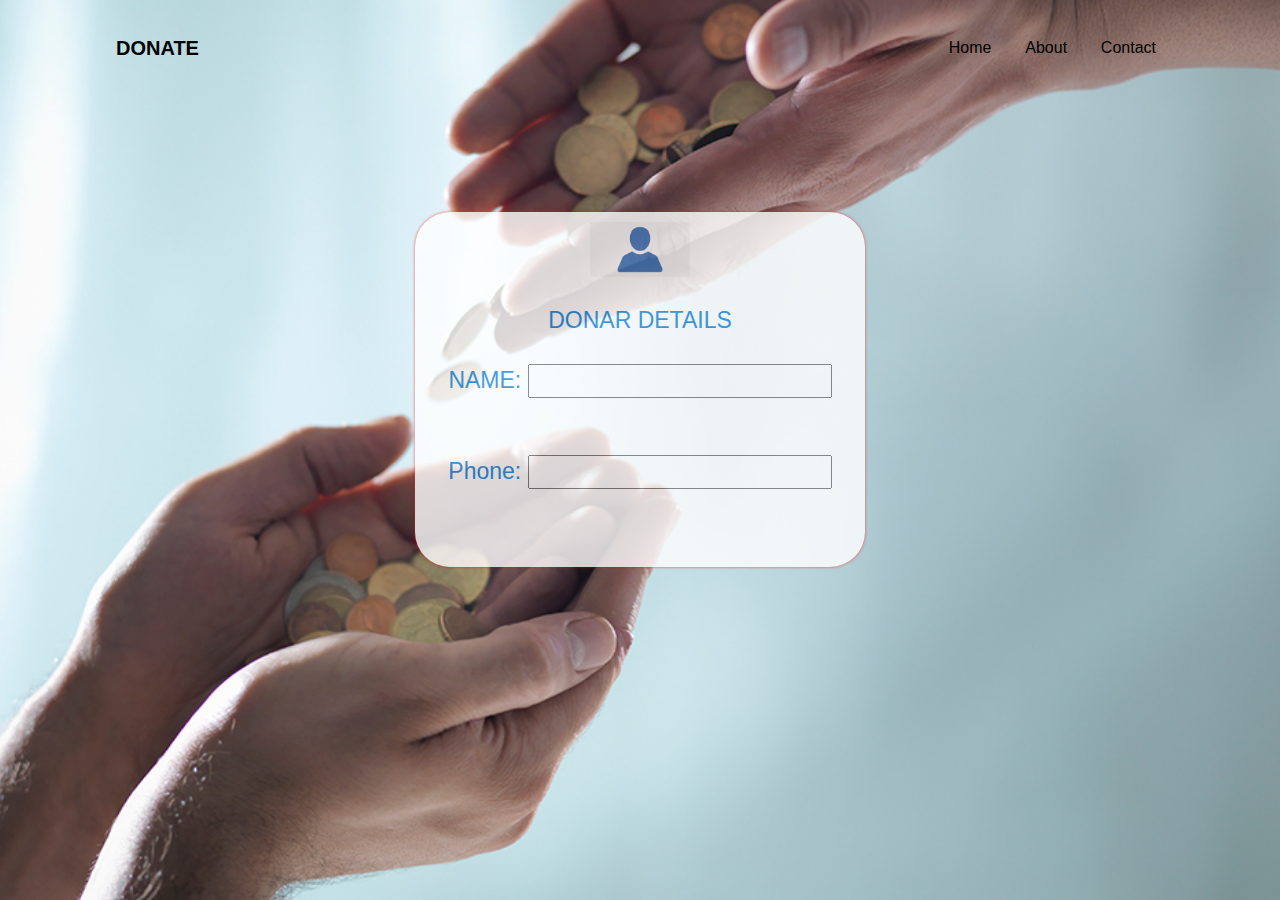
<file: donate.html>
<html>
	<head>
		<title>donateform</title>
		<link rel="stylesheet" href="bootstrap.css">
		
		<style>
			body{
		background-image:url("img/named.jpg");
		background-position: center;
		background-repeat: no-repeat;
		background-size: cover;
	}
	.sign-up-form
	{
		width:450px;
		box-shadow: 0 0 3px 0 rgba(255, 0, 0, 0.8);
		background:#fff;
		padding:20px;
		margin:5% auto 0;
		text-align:center;
		border-radius: 35px; 
		opacity:0.8;
		}
	.sign-up-form h1
	{
		color:#1c8adb;
	margin-bottom:30px;
	font-size:23px;
	}
	img
	{
		width:100px;
		margin-top:-10px;
		
	}
	.header_area
	{
		padding-top:20px;
	}
	

		</style>
	</head>
	<body>
		<header class="header_area">
		<div class="main_menu">
			<div class="container">
				<nav class="navbar navbar-expand-lg navbar-light">
					<div class="container">
						<a class="navbar-brand logo_h" href="index.html" style="color:black;font-size:20px;font-weight:bold;">DONATE</a>
						<button class="navbar-toggler" type="button" data-toggle="collapse" data-target="#navbarSupportedContent" aria-controls="navbarSupportedContent" aria-expanded="false" aria-label="Toggle navigation">
							<span class="icon-bar"></span>
							<span class="icon-bar"></span>
							<span class="icon-bar"></span>
						</button>
					
							<ul class="nav navbar-nav menu_nav ml-auto">
								<li class="nav-item"><a class="nav-link" href="index.html" onMouseOver="this.style.color='red'"onMouseOut="this.style.color='black'" style="color:black;">Home</a></li> 
								&nbsp;&nbsp;&nbsp;&nbsp;<li class="nav-item" ><a class="nav-link" href="about.html" onMouseOver="this.style.color='orange'"onMouseOut="this.style.color='black'" style="color:black;">About</a></li> 
								&nbsp;&nbsp;&nbsp;&nbsp;<li class="nav-item"><a class="nav-link" href="contacthere.html" onMouseOver="this.style.color='orange'"onMouseOut="this.style.color='black'" style="color:black;">Contact</a></li>
							</ul>
			
					</div>
				</nav>
			</div>
		</div>
	</header>
	<br>
	<br>
	<br>
	
		<div class="sign-up-form">
		
			<img src="personicon.png">
			<h1> </h1>
				<h1>DONAR DETAILS</h1>
		<div align="center">
			<form>
			  <h1>  NAME:  <input type="text"/><br><br></h1>
			    <h1>Phone: <input type="text"/><br><br></h1>
			    
			    <form><script src="https://checkout.razorpay.com/v1/payment-button.js" data-payment_button_id="pl_Hm9xBwUCGSIzVb" async> </script> </form>
				
	    </div>
	</body>
</html>
</file>
